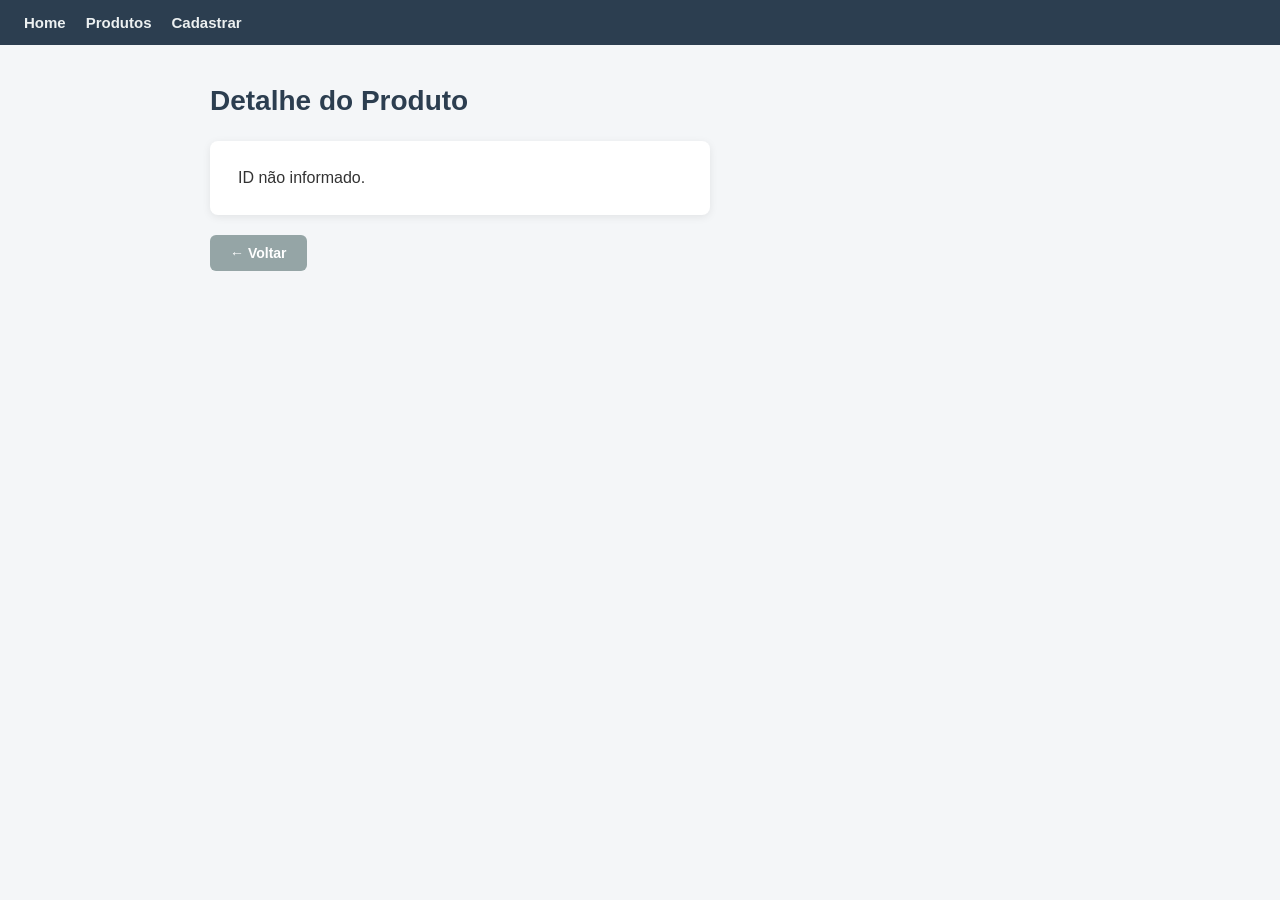
<file: frontend/produto-detalhe.html>
<!DOCTYPE html>
<html lang="pt-BR">
<head>
    <meta charset="UTF-8" />
    <meta name="viewport" content="width=device-width, initial-scale=1.0" />
    <title>Detalhe do Produto</title>
    <link rel="stylesheet" href="css/style.css" />
</head>
<body>
    <nav>
        <a href="index.html">Home</a>
        <a href="produtos.html">Produtos</a>
        <a href="produto-form.html">Cadastrar</a>
    </nav>

    <div class="container">
        <h1>Detalhe do Produto</h1>
        <div id="msg"></div>
        <div id="conteudo" class="card">Carregando...</div>
        <div class="actions" style="margin-top:20px;">
            <a href="produtos.html" class="btn btn-secondary">← Voltar</a>
        </div>
    </div>

    <script src="js/api.js"></script>
    <script>
        const params  = new URLSearchParams(window.location.search);
        const id      = params.get("id");
        const conteudo = document.getElementById("conteudo");
        const msg      = document.getElementById("msg");

        async function carregar() {
            if (!id) { conteudo.textContent = "ID não informado."; return; }
            const p = await mostrarProduto(id);
            if (p.erro) { conteudo.textContent = p.erro; return; }
            conteudo.innerHTML = `
                <p><span class="label">ID:</span> ${p.id}</p>
                <p><span class="label">Nome:</span> ${p.nome}</p>
                <p><span class="label">Descrição:</span> ${p.descricao || "—"}</p>
                <p><span class="label">Preço:</span> R$ ${p.preco.toFixed(2)}</p>
                <p><span class="label">Quantidade:</span> ${p.quantidade}</p>
                <div class="actions" style="margin-top:16px;">
                    <a href="produto-form.html?id=${p.id}" class="btn btn-primary">Editar</a>
                    <button class="btn btn-danger" onclick="remover(${p.id})">Deletar</button>
                </div>
            `;
        }

        async function remover(pid) {
            if (!confirm("Deseja deletar este produto?")) return;
            const res = await deletarProduto(pid);
            if (res.mensagem) {
                msg.innerHTML = '<div class="msg msg-success">Produto deletado. Redirecionando...</div>';
                setTimeout(() => window.location.href = "produtos.html", 1500);
            } else {
                msg.innerHTML = `<div class="msg msg-error">${res.erro}</div>`;
            }
        }

        carregar();
    </script>
</body>
</html>
</file>
<file: frontend/css/style.css>
* {
    margin: 0;
    padding: 0;
    box-sizing: border-box;
}

body {
    font-family: Arial, sans-serif;
    background: #f4f6f8;
    color: #333;
}

nav {
    background: #2c3e50;
    padding: 14px 24px;
    display: flex;
    gap: 20px;
    align-items: center;
}

nav a {
    color: #ecf0f1;
    text-decoration: none;
    font-size: 15px;
    font-weight: bold;
}

nav a:hover {
    color: #3498db;
}

.container {
    max-width: 900px;
    margin: 40px auto;
    padding: 0 20px;
}

h1 {
    font-size: 28px;
    margin-bottom: 24px;
    color: #2c3e50;
}

h2 {
    font-size: 20px;
    margin-bottom: 16px;
    color: #2c3e50;
}

.btn {
    display: inline-block;
    padding: 10px 20px;
    border: none;
    border-radius: 6px;
    cursor: pointer;
    font-size: 14px;
    text-decoration: none;
    font-weight: bold;
    transition: opacity 0.2s;
}

.btn:hover {
    opacity: 0.85;
}

.btn-primary   { background: #3498db; color: #fff; }
.btn-success   { background: #27ae60; color: #fff; }
.btn-danger    { background: #e74c3c; color: #fff; }
.btn-secondary { background: #95a5a6; color: #fff; }

/* Tabela */
table {
    width: 100%;
    border-collapse: collapse;
    background: #fff;
    border-radius: 8px;
    overflow: hidden;
    box-shadow: 0 2px 8px rgba(0,0,0,.08);
}

th, td {
    padding: 12px 16px;
    text-align: left;
    border-bottom: 1px solid #eee;
    font-size: 14px;
}

th {
    background: #2c3e50;
    color: #fff;
}

tr:hover td {
    background: #f0f4f8;
}

/* Card de detalhe */
.card {
    background: #fff;
    border-radius: 8px;
    padding: 28px;
    box-shadow: 0 2px 8px rgba(0,0,0,.08);
    max-width: 500px;
}

.card p {
    margin-bottom: 12px;
    font-size: 15px;
    line-height: 1.5;
}

.card .label {
    font-weight: bold;
    color: #555;
}

/* Formulário */
.form-card {
    background: #fff;
    border-radius: 8px;
    padding: 28px;
    box-shadow: 0 2px 8px rgba(0,0,0,.08);
    max-width: 480px;
}

.form-group {
    display: flex;
    flex-direction: column;
    margin-bottom: 18px;
}

.form-group label {
    font-size: 13px;
    font-weight: bold;
    color: #555;
    margin-bottom: 6px;
}

.form-group input,
.form-group textarea {
    padding: 10px 12px;
    border: 1px solid #ccc;
    border-radius: 6px;
    font-size: 14px;
    resize: vertical;
}

.form-group input:focus,
.form-group textarea:focus {
    outline: none;
    border-color: #3498db;
}

.actions {
    display: flex;
    gap: 10px;
    margin-top: 8px;
}

/* Home hero */
.hero {
    text-align: center;
    padding: 60px 20px;
}

.hero h1 {
    font-size: 36px;
    margin-bottom: 16px;
}

.hero p {
    font-size: 16px;
    color: #666;
    margin-bottom: 32px;
}

.hero .actions {
    justify-content: center;
}

/* Mensagem */
.msg {
    padding: 12px 16px;
    border-radius: 6px;
    margin-bottom: 20px;
    font-size: 14px;
}

.msg-success { background: #d4edda; color: #155724; }
.msg-error   { background: #f8d7da; color: #721c24; }
</file>
